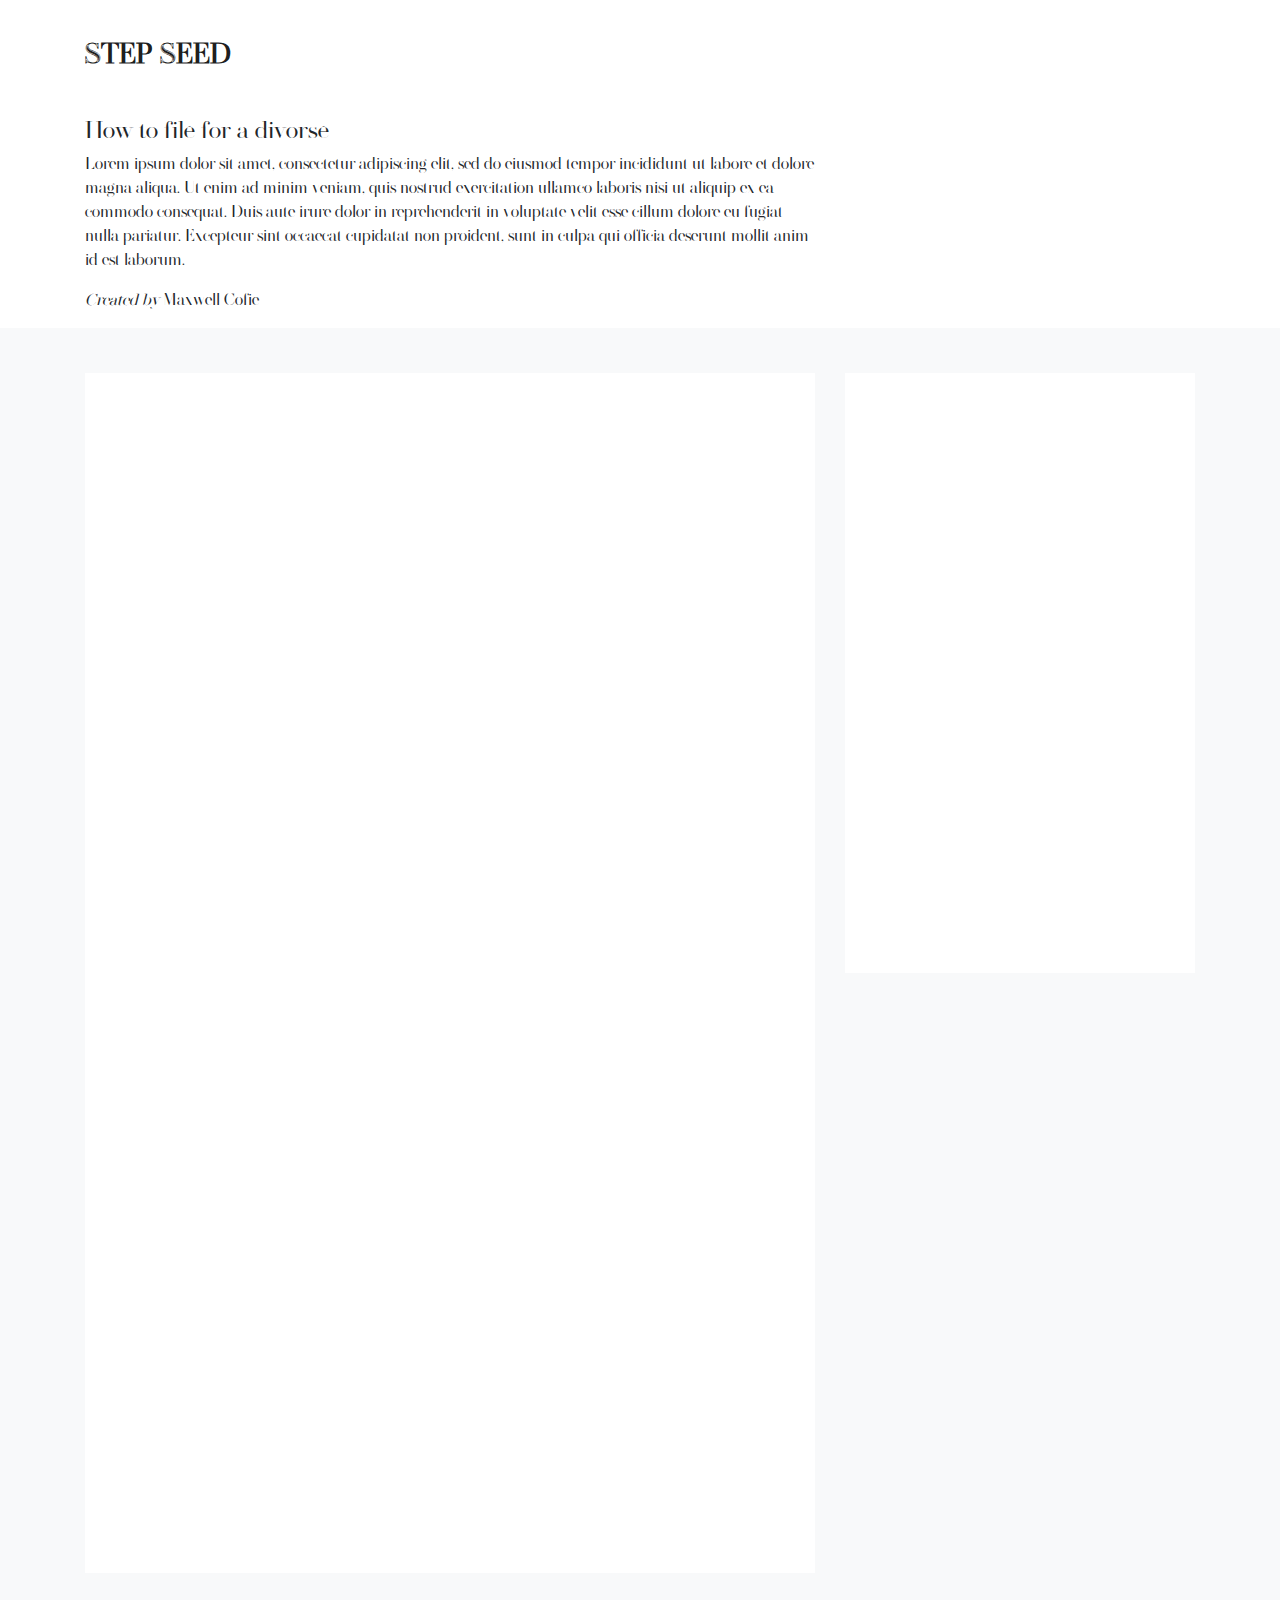
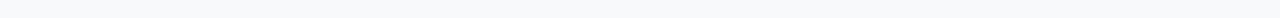
<file: stepper.html>
<!doctype html>
<html lang="en">

<head>
    <!-- Required meta tags -->
    <meta charset="utf-8">
    <meta name="viewport" content="width=device-width, initial-scale=1, shrink-to-fit=no">

    <!-- Bootstrap CSS -->
    <link rel="stylesheet" href="https://stackpath.bootstrapcdn.com/bootstrap/4.3.1/css/bootstrap.min.css"
        integrity="sha384-ggOyR0iXCbMQv3Xipma34MD+dH/1fQ784/j6cY/iJTQUOhcWr7x9JvoRxT2MZw1T" crossorigin="anonymous">
    <link rel="stylesheet" href="assets/css/style.css" />

    <title>Step Seed | How to file for a divorse</title>
</head>

<body>

    <div class="main-wrapper">
        <div class="main-header">
            <div class="container">
                <nav class="navbar navbar-expand-lg navbar-light bg-light">
                    <a class="navbar-brand" href="#">
                        <h3>STEP SEED</h3>
                    </a>
                    <button class="navbar-toggler" type="button" data-toggle="collapse"
                        data-target="#navbarSupportedContent" aria-controls="navbarSupportedContent"
                        aria-expanded="false" aria-label="Toggle navigation">
                        <span class="navbar-toggler-icon"></span>
                    </button>

                    <div class="collapse navbar-collapse" id="navbarSupportedContent">
                    </div>
                </nav>

                <div class="steps-header">
                    <div class="row justify-content-left">
                        <div class="col-md-8">
                            <ul class="list-unstyled">
                                <li class="list-unstyled-item">
                                    <h4>
                                        How to file for a divorse
                                    </h4>
                                </li>
                                <li class="list-unstyled-item">
                                    <p>
                                        Lorem ipsum dolor sit amet, consectetur adipiscing elit, sed do eiusmod tempor
                                        incididunt ut labore et dolore magna aliqua. Ut enim ad minim veniam, quis
                                        nostrud
                                        exercitation ullamco laboris nisi ut aliquip ex ea commodo consequat. Duis aute
                                        irure
                                        dolor in reprehenderit in voluptate velit esse cillum dolore eu fugiat nulla
                                        pariatur.
                                        Excepteur sint occaecat cupidatat non proident, sunt in culpa qui officia
                                        deserunt
                                        mollit anim id est laborum.
                                    </p>
                                </li>
                                <li class="list-unstyled-item">
                                    <em>Created by</em> Maxwell Cofie
                                </li>
                            </ul>
                        </div>
                    </div>
                </div>

            </div>
        </div>
        <div class="content-body">
            <div class="container">
                <div class="row justify-content-center">
                    <div class="col-md-8">
                        <div class="steps-body"></div>
                    </div>
                    <div class="col-md-4">
                        <section></section>
                    </div>
                </div>
            </div>
        </div>
        <div></div>
        <div></div>
    </div>



    <!-- Optional JavaScript -->
    <!-- jQuery first, then Popper.js, then Bootstrap JS -->
    <script src="https://code.jquery.com/jquery-3.3.1.slim.min.js"
        integrity="sha384-q8i/X+965DzO0rT7abK41JStQIAqVgRVzpbzo5smXKp4YfRvH+8abtTE1Pi6jizo"
        crossorigin="anonymous"></script>
    <script src="https://cdnjs.cloudflare.com/ajax/libs/popper.js/1.14.7/umd/popper.min.js"
        integrity="sha384-UO2eT0CpHqdSJQ6hJty5KVphtPhzWj9WO1clHTMGa3JDZwrnQq4sF86dIHNDz0W1"
        crossorigin="anonymous"></script>
    <script src="https://stackpath.bootstrapcdn.com/bootstrap/4.3.1/js/bootstrap.min.js"
        integrity="sha384-JjSmVgyd0p3pXB1rRibZUAYoIIy6OrQ6VrjIEaFf/nJGzIxFDsf4x0xIM+B07jRM"
        crossorigin="anonymous"></script>
</body>

</html>
</file>
<file: assets/css/style.css>
@font-face {
  font-family: "Saonara";
  src: url(../fonts/saonara.otf);
}
@font-face {
  font-family: "Hyper";
  src: url(../fonts/hyper.ttf);
}
* {
  font-family: "Saonara";
}

h3 {
  font-weight: bolder;
}

.navbar {
  padding: 2em 0;
}

a {
  color: #000;
}
a:hover {
  text-decoration: none;
}

body {
  background-color: #f8f9fa;
}

.bg-light {
  background-color: #ffffff !important;
}

.main-wrapper {
  width: 100%;
  float: left;
}

.main-header {
  width: 100%;
  background-color: white;
  float: left;
}

#main-search-wrapper {
  padding: 220px 0;
}
#main-search-wrapper input {
  height: 70px;
  border-radius: 0;
  background-color: #f2f8ff;
}

.search-items {
  width: 100%;
  padding: 100px 0;
  float: left;
}

.card {
  border-radius: 0;
}

.input-group-lg > .custom-select, .input-group-lg > .form-control, .input-group-lg > .input-group-append > .btn, .input-group-lg > .input-group-append > .input-group-text, .input-group-lg > .input-group-prepend > .btn, .input-group-lg > .input-group-prepend > .input-group-text {
  border-radius: 0;
}

.content-body {
  width: 100%;
  float: left;
}

.steps-body {
  width: 100%;
  background-color: #ffffff;
  float: left;
  margin: 45px 0;
  height: 1200px;
}

section {
  width: 100%;
  background-color: #ffffff;
  float: left;
  margin: 45px 0;
  height: 600px;
}

/*# sourceMappingURL=style.css.map */
</file>
